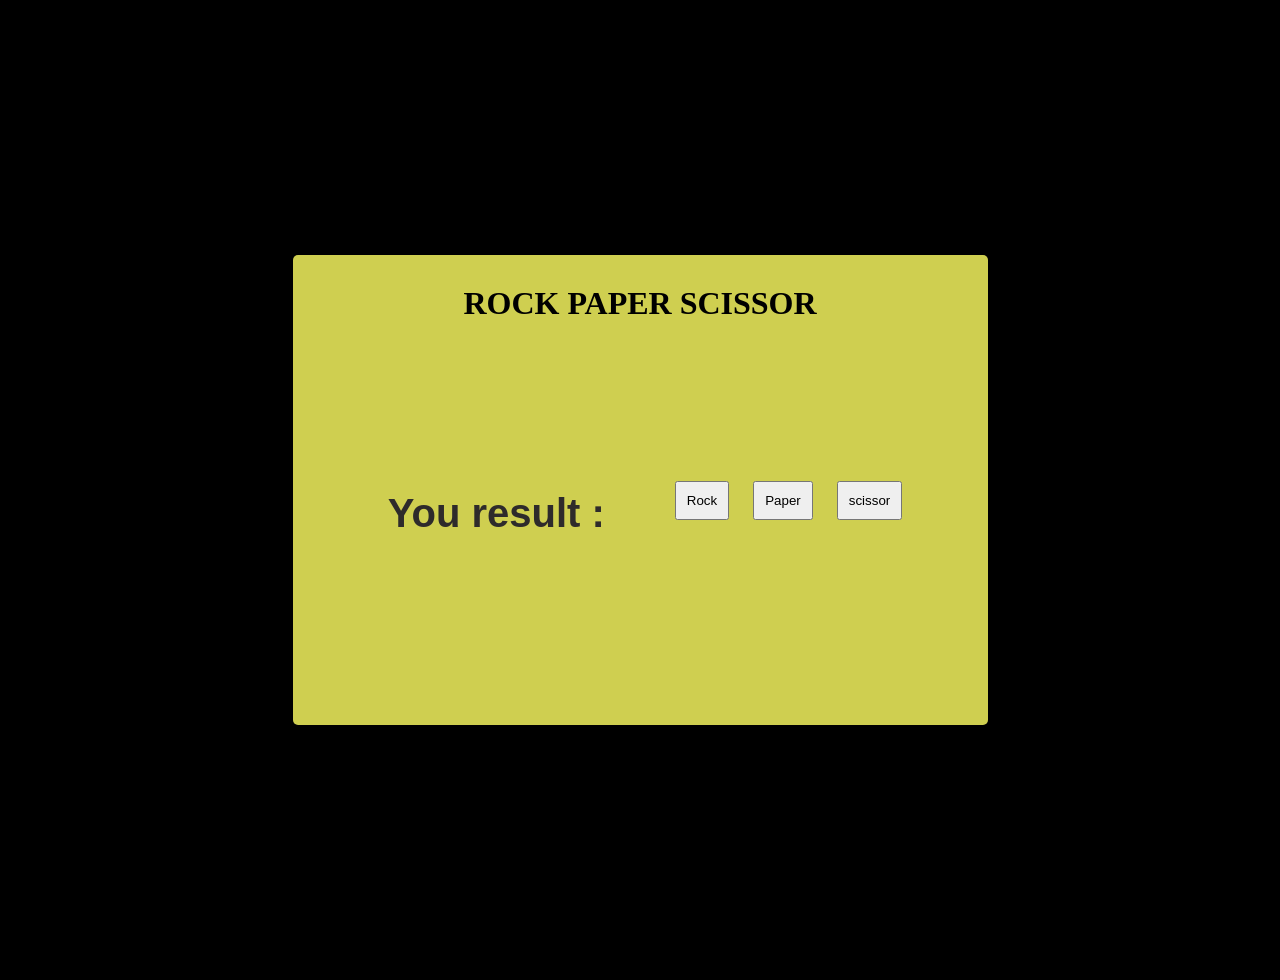
<file: calculatoeNew/index.html>
<!DOCTYPE html>
<html lang="en">
<head>
    <meta charset="UTF-8">
    <meta name="viewport" content="width=device-width, initial-scale=1.0">
    <title>Document</title>
     <link rel="stylesheet" href="style.css">
</head>
<body>
   <div class="parent"> 
    <h1>ROCK PAPER SCISSOR</h1>
    <div> <h2 id="resullt">You result :</h2>
    <h2 id="result"></h2> </div>
    <div class="btncontainer"> 
        <button id="rock">Rock</button> 
        <button id="paper">Paper</button> 
        <button id="scissor">scissor</button>
     </div>
    </div>
</body>
<script src="script.js"></script>
</html>
</file>
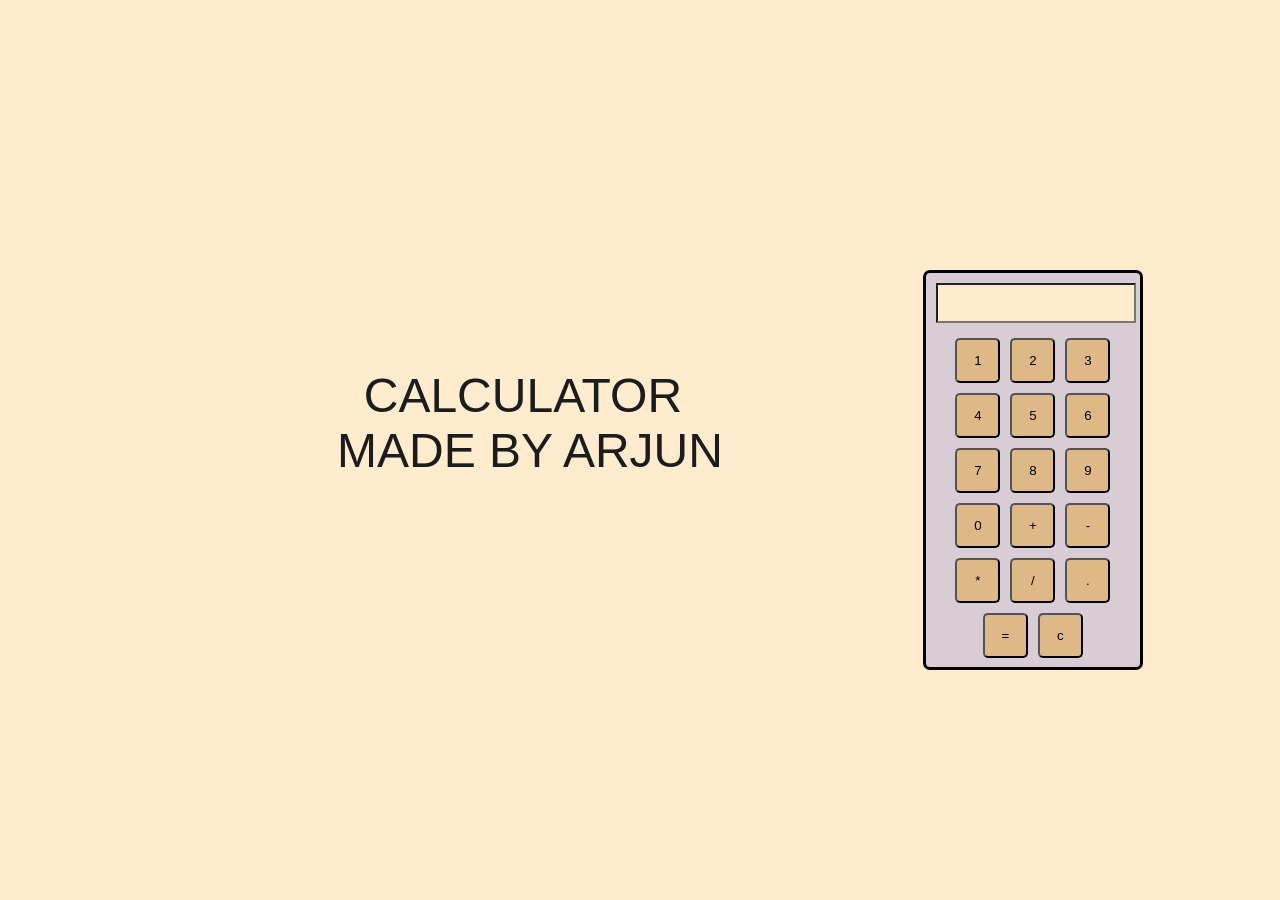
<file: calculator/calculator.html>
<!DOCTYPE html>
<html>
    <head>
        <link rel="stylesheet" href="index.css">
        <link rel="preconnect" href="https://fonts.googleapis.com">
        <link rel="preconnect" href="https://fonts.gstatic.com" crossorigin>
        <link href="https://fonts.googleapis.com/css2?family=Bitcount+Grid+Double:wght@100..900&display=swap" rel="stylesheet">
    </head>
    <body>
        <div class="heading-container">
            
                <pre class="heading">
                 CALCULATOR
               MADE BY ARJUN
                </pre>
               
         
        </div>
        <div class="container">
            <input  type="text" id="input" readonly>
            <div class="btn-container">
            <button class="btn" onclick="currentvalue+=1;
             document.querySelector('#input').value=currentvalue;">1</button>
            <button class="btn" onclick="currentvalue+=2;
             document.querySelector('#input').value=currentvalue;">2</button>
            <button class="btn"  onclick="currentvalue+=3;
             document.querySelector('#input').value=currentvalue;">3</button>
            <button class="btn"  onclick="currentvalue+=4;
             document.querySelector('#input').value=currentvalue;">4</button>
            <button class="btn"  onclick="currentvalue+=5;
             document.querySelector('#input').value=currentvalue;">5</button>
            <button class="btn"  onclick="currentvalue+=6;
             document.querySelector('#input').value=currentvalue;">6</button>
            <button class="btn"  onclick="currentvalue+=7;
             document.querySelector('#input').value=currentvalue;">7</button>
            <button class="btn"  onclick="currentvalue+=8;
             document.querySelector('#input').value=currentvalue;">8</button>
            <button class="btn"  onclick="currentvalue+=9;
             document.querySelector('#input').value=currentvalue;">9</button>
            <button class="btn"  onclick="currentvalue+=0;
             document.querySelector('#input').value=currentvalue;">0</button>
            <button class="btn"  onclick="currentvalue+='+';
             document.querySelector('#input').value=currentvalue;">+</button>
            <button class="btn"  onclick="currentvalue+='-';
             document.querySelector('#input').value=currentvalue;">-</button>
            <button class="btn"  onclick="currentvalue+='*';
             document.querySelector('#input').value=currentvalue;">*</button>
            <button class="btn"  onclick="currentvalue+='/';
             document.querySelector('#input').value=currentvalue;">/</button>
            <button class="btn"  onclick="currentvalue+='.';
             document.querySelector('#input').value=currentvalue;">.</button>
            <button class="btn"  onclick="currentvalue=eval(currentvalue);
             document.querySelector('#input').value=currentvalue;">=</button>
            <button class="btn"  onclick="currentvalue='';
             document.querySelector('#input').value=currentvalue;">c</button>
            </div>
        </div>

        <script>
            let currentvalue='';
            document.querySelector('#input').value=currentvalue;
        </script>
    </body>
</html>
</file>
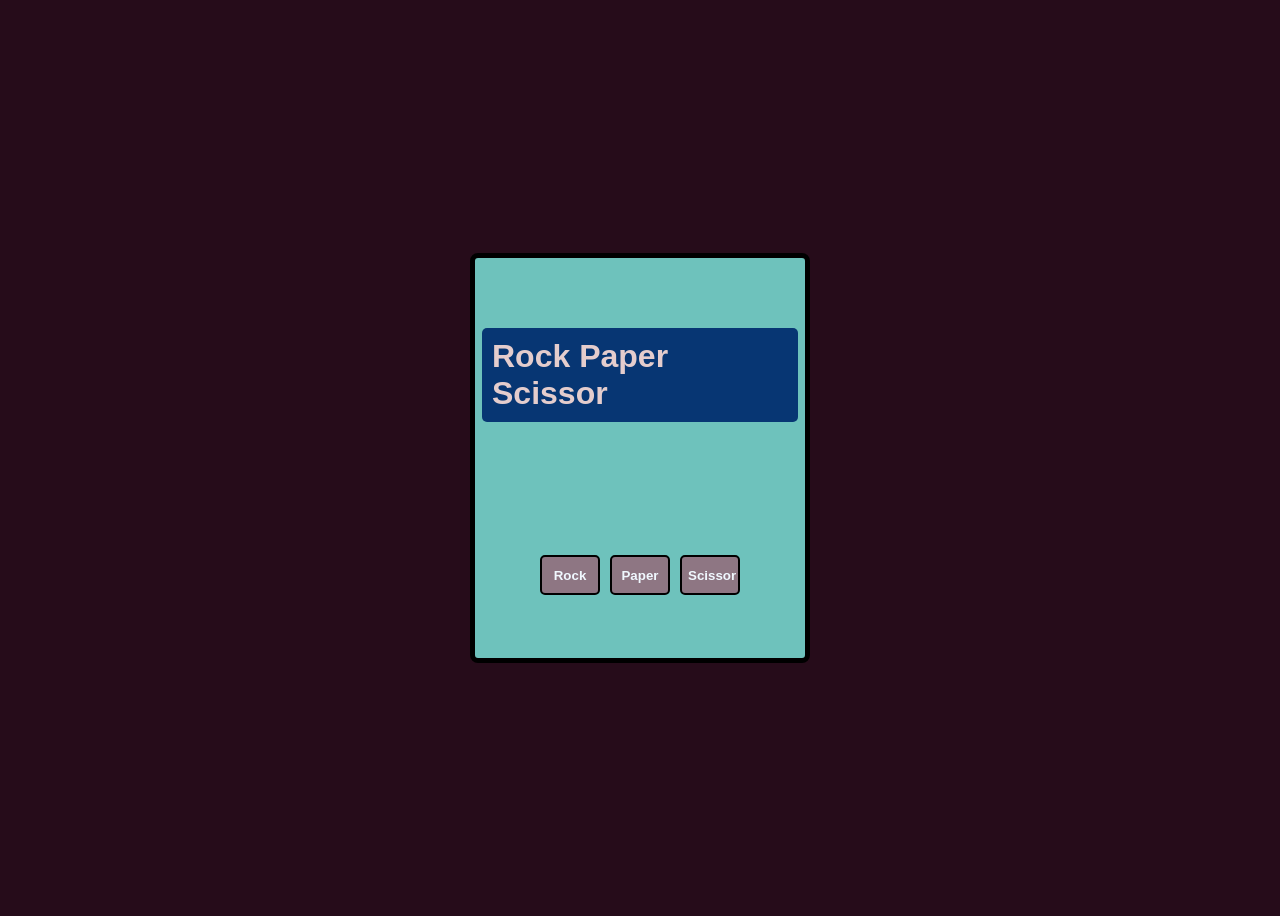
<file: cricket2/cricket.html>
<!DOCTYPE html>
<html>
    <head>
        <meta charset="utf-8">
        <meta http-equiv="X-UA-Compatible" content="IE=edge">
        <title></title>
        <meta name="description" content="">
        <meta name="viewport" content="width=device-width, initial-scale=1">
        <link rel="stylesheet" href="index.css">
    </head>
    <body>
    
        <div id="container">
        <h1 class="heading" >Rock Paper Scissor </h1>
            <div id="btn-container">
        <button class="btn" onclick="let computerMove=computerChoice();
        matchResult('rock',computerMove);">Rock</button>

          <button class="btn" onclick=" computerMove=computerChoice();
        matchResult('rock',computerMove);">Paper</button>

        <button class="btn" onclick="computerMove=computerChoice();
        matchResult('rock',computerMove);">Scissor</button>
               </div>
        </div>

        <script>
            let gameSummary = {
             win:0,
             loss:0,
             draw:0,
            }
            function computerChoice(){
                let computerChoice;
                computerChoice=Math.floor(Math.random()*3);
                if(computerChoice==0){
                    return 'rock';
                }else if(computerChoice==1){
                        return'paper';
                }else if(computerChoice==2){
                    return 'scissor';
                }  
            }
            function matchResult(userChoice,computerChoice){
                if(userChoice==='rock'){
                    if(computerChoice==='rock'){
                        gameSummary.draw++; 
                        alert('match is draw, ' +'your choice is : '+userChoice+' , computer choice is : '+ computerChoice +'\n'+JSON.stringify(gameSummary));
                    }else if(computerChoice==='paper'){
                        gameSummary.loss++;
                        alert('you loss, ' +'your choice is : '+userChoice+' , computer choice is : '+ computerChoice +'\n'+JSON.stringify(gameSummary));
                                               
                    }else if(computerChoice==='scissor'){
                          gameSummary.win++;
                        alert ('you won, '  +'your choice is : '+userChoice+' , computer choice is : '+ computerChoice +'\n'+JSON.stringify(gameSummary))                  
                    }
                }else if(userChoice==='paper'){
                     if(computerChoice==='rock'){
                          gameSummary.win++;
                       alert('you won, ' +'your choice is : '+userChoice+' , computer choice is : '+ computerChoice +'\n'+JSON.stringify(gameSummary));               
                    }else if(computerChoice==='paper'){
                         gameSummary.draw++;
                        alert('match is draw, ' +'your choice is : '+userChoice+' , computer choice is  : '+ computerChoice +'\n'+JSON.stringify(gameSummary));               
                    }else if(computerChoice==='scissor'){
                         gameSummary.loss++;
                       alert('you loss, ' +'your choice is : '+userChoice+' , computer choice is : '+ computerChoice +'\n'+JSON.stringify(gameSummary));        
                    }
                }else if(userChoice==='scissor'){
                     if(computerChoice==='rock'){
                        alert('you loss, ' +'your choice is : '+userChoice+' , computer choice is : '+ computerChoice +'\n'+JSON.stringify(gameSummary));
                        gameSummary.loss++;
                    }else if(computerChoice==='paper'){
                        gameSummary.win++; 
                        alert('you won, ' +'your choice is : '+userChoice+' , computer choice is : '+ computerChoice +'\n'+JSON.stringify(gameSummary));                       
                    }else if(computerChoice==='scissor'){
                        gameSummary.draw++;
                        alert('Match is draw, ' +'your choice is : '+userChoice+' , computer choice is : '+ computerChoice +'\n'+JSON.stringify(gameSummary));                    
                    }
                }
            }
        </script>
    </body>
</html>
</file>
<file: calculatoeNew/style.css>
*{
    padding: 10px;
    margin: 10px;   
}

body{
    background-color:black;
    display: flex;
    justify-content: center;
    align-items: center;
    flex-wrap: wrap;
    height: 100vh;
}

.parent{
background-color: rgb(207, 207, 80);
height: 50vh;
width: 75vh;
 display: flex; 
align-items:normal;
justify-content:center; 
flex-wrap: wrap;
border-radius: 5px;
}
#result{
    font-family: 'Franklin Gothic Medium', 'Arial Narrow', Arial, sans-serif;
    color: rgb(43, 44, 38);
    font-size: 30px;
}
#resullt{
   font-family: 'Segoe UI', Tahoma, Geneva, Verdana, sans-serif;
    color: rgb(46, 43, 43);
    font-size: 40px;
}
</file>
<file: calculator/index.css>
*{
    padding: 0px;
    margin: 0px;
    box-sizing: border-box;
   
}
body{
    background-color: blanchedalmond;
        display: flex;
    justify-content: center;  /* horizontal center */
    align-items: center;      /* vertical center */
    height: 100vh;            /* full screen height */
    margin: 0;

}
#input{
    width: 200px;
    height: 40px;
    margin: 10px;
    background-color: blanchedalmond;
    font-family: 'Franklin Gothic Medium', 'Arial Narrow', Arial, sans-serif;
    padding: 3px;
}

.container{
    border: 3px solid;
    background-color: rgb(216, 204, 213);
    height: 400px;
    width: 220px;
    margin-left: 200px;
    margin-top: 40px;
    border-radius: 7px;
}
.btn{
    height: 45px;
    width: 45px;
    margin: 5px;
    background-color:burlywood;
    font-family: 'Franklin Gothic Medium', 'Arial Narrow', Arial, sans-serif;
    border-radius: 5px;
}
.btn-container{
    display: flex;
    justify-content: center;
    flex-wrap: wrap;
    
}
.heading-container{
    justify-content: center;
    
}

.heading{
    font-family: Impact, Haettenschweiler, 'Arial Narrow Bold', sans-serif;
    font-size: 300%;
    color:rgb(26, 29, 27);
}
</file>
<file: cricket2/index.css>
body{
  background-color: #260c1a;
  display: flex;
  justify-content: center;  /* horizontal */
  align-items: center;      /* vertical */
  height:100vh;
}


#container{
    align-items: center;
    justify-content: center;
    display: flex;
    flex-wrap: wrap;
    width: 330px;
    height: 400px;
    background-color: #6ec2bc;
    border-radius: 8px;
    border: 5px solid black;

}

.heading{
    font-family: 'Franklin Gothic Medium', 'Arial Narrow', Arial, sans-serif;
    color: rgb(228, 205, 205);
    background-color: #073673;
    width: 290x;
    padding: 10px;
    margin: 7px;
    border-radius: 5px;
    box-shadow: 5px ,5px ,5px,5px;
    
}
.btn{
    font-family: 'Segoe UI', Tahoma, Geneva, Verdana, sans-serif;
    font-weight: 700;
    background-color: #8e7683;
    color: aliceblue;
    border-radius: 5px;
    height: 40px;
    width: 60px;
    border: 2px solid black;
}
#btn-container{
    display: flex;
    flex-wrap: wrap;
    justify-content: space-between;
    width: 200px;
    
}
</file>
